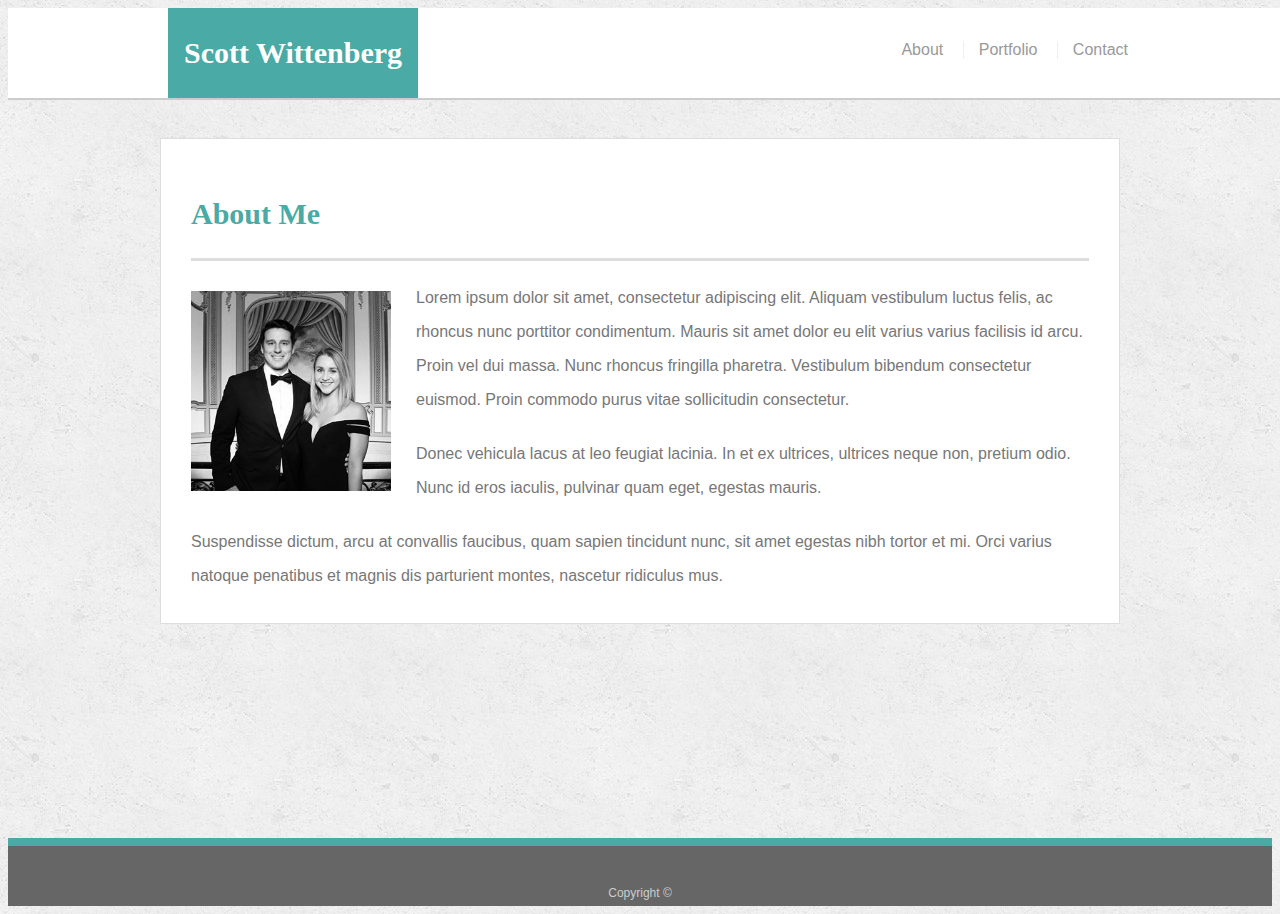
<file: index.html>
<!doctype html>
<html lang="en-us">

<head>
  <meta charset="UTF-8">
  <meta name="viewport" content="width=device-width, initial-scale=1.0">
  <title>About | Scott Wittenberg</title>
  <link rel="stylesheet" type="text/css" href="assets/css/style.css">
</head>

<body>

  <header id="masthead">
    <div class="container">
      <a href="index.html" id="logo">Scott Wittenberg</a>
      <nav>
        <a href="index.html">About</a>
        <a href="portfolio.html">Portfolio</a>
        <a href="contact.html">Contact</a>
      </nav>
    </div>
  </header>

  <div id="main-container" class="container">
    <section class="main-section">
      <h1>About Me</h1>

      <img src="picofMe.jpg" class="auth-image" alt="Your Name">

      <p>Lorem ipsum dolor sit amet, consectetur adipiscing elit. Aliquam vestibulum luctus felis, ac rhoncus nunc
        porttitor condimentum. Mauris sit amet dolor eu elit varius varius facilisis id arcu. Proin vel dui massa. Nunc
        rhoncus fringilla pharetra. Vestibulum bibendum consectetur euismod. Proin commodo purus vitae sollicitudin
        consectetur.</p>

      <p>Donec vehicula lacus at leo feugiat lacinia. In et ex ultrices, ultrices neque non, pretium odio. Nunc id eros
        iaculis, pulvinar quam eget, egestas mauris.</p>

      <p>Suspendisse dictum, arcu at convallis faucibus, quam sapien tincidunt nunc, sit amet egestas nibh tortor et mi.
        Orci varius natoque penatibus et magnis dis parturient montes, nascetur ridiculus mus.</p>

    </section>

  </div>

  <footer>
    <div class="container">
      Copyright &copy;
    </div>
  </footer>
</body>

</html>
</file>
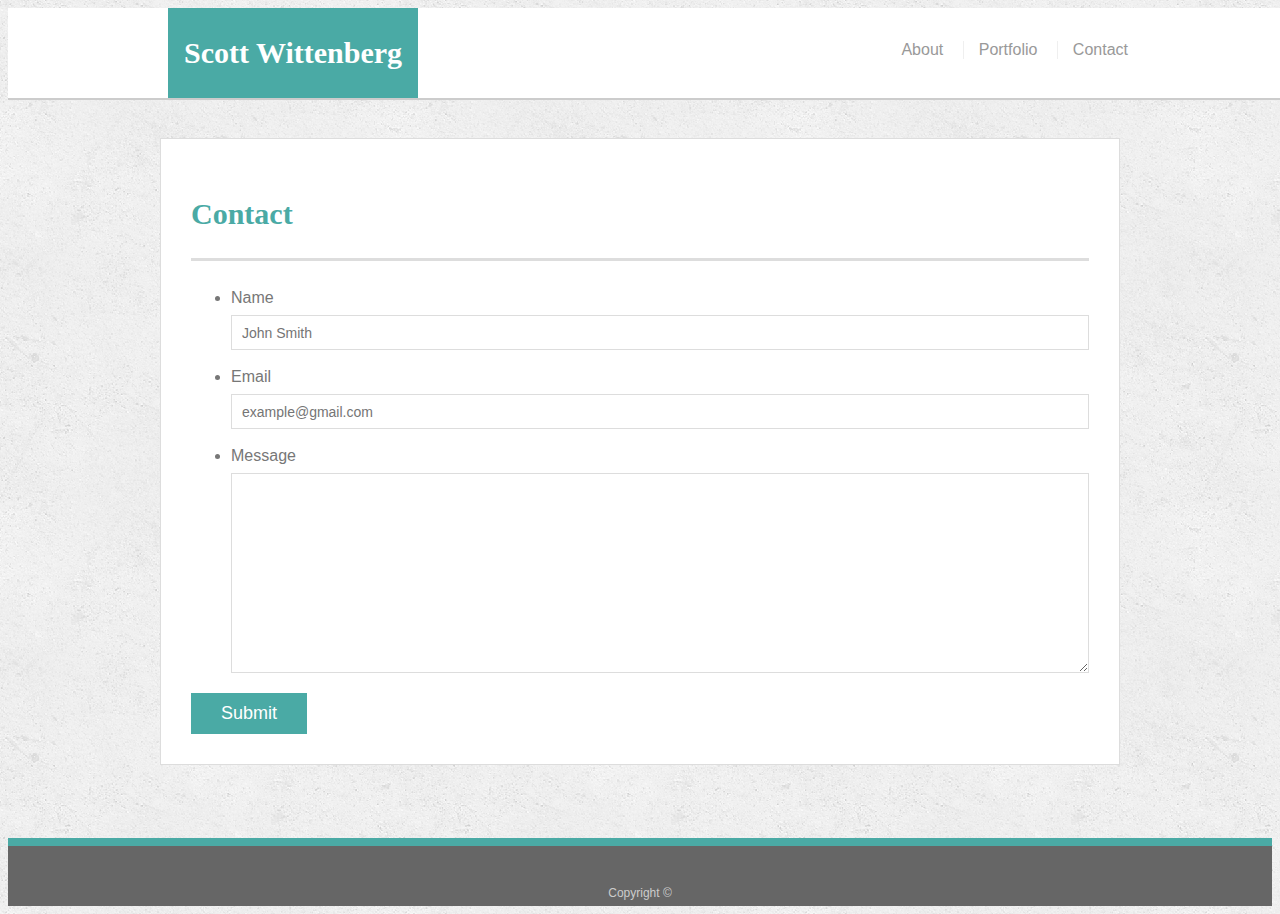
<file: contact.html>
<!doctype html>
<html lang="en-us">

<head>
  <meta charset="UTF-8">
  <meta name="viewport" content="width=device-width, initial-scale=1.0">
  <title>Contact | Your Name</title>
  <link rel="stylesheet" type="text/css" href="assets/css/style.css">
</head>

<body>

  <header id="masthead">
    <div class="container">
      <a href="index.html" id="logo">Scott Wittenberg</a>
      <nav>
        <a href="index.html">About</a>
        <a href="portfolio.html">Portfolio</a>
        <a href="contact.html">Contact</a>
      </nav>
    </div>
  </header>

  <div id="main-container" class="container">
    <section class="main-section">
      <h1>Contact</h1>

      <form id="contact-form">
        <ul>
          <li>
            <label for="name">Name</label>
            <input type="text" id="name" name="name" placeholder="John Smith" required="required">
          </li>
          <li>
            <label for="email">Email</label>
            <input type="email" id="email" name="email" placeholder="example@gmail.com" required="required">
          </li>
          <li>
            <label for="message">Message</label>
            <textarea id="message" name="message" required="required"></textarea>
          </li>
        </ul>
        <input type="submit">
      </form>

    </section>

  </div>

  <footer>
    <div class="container">
      Copyright &copy;
    </div>
  </footer>
</body>

</html>
</file>
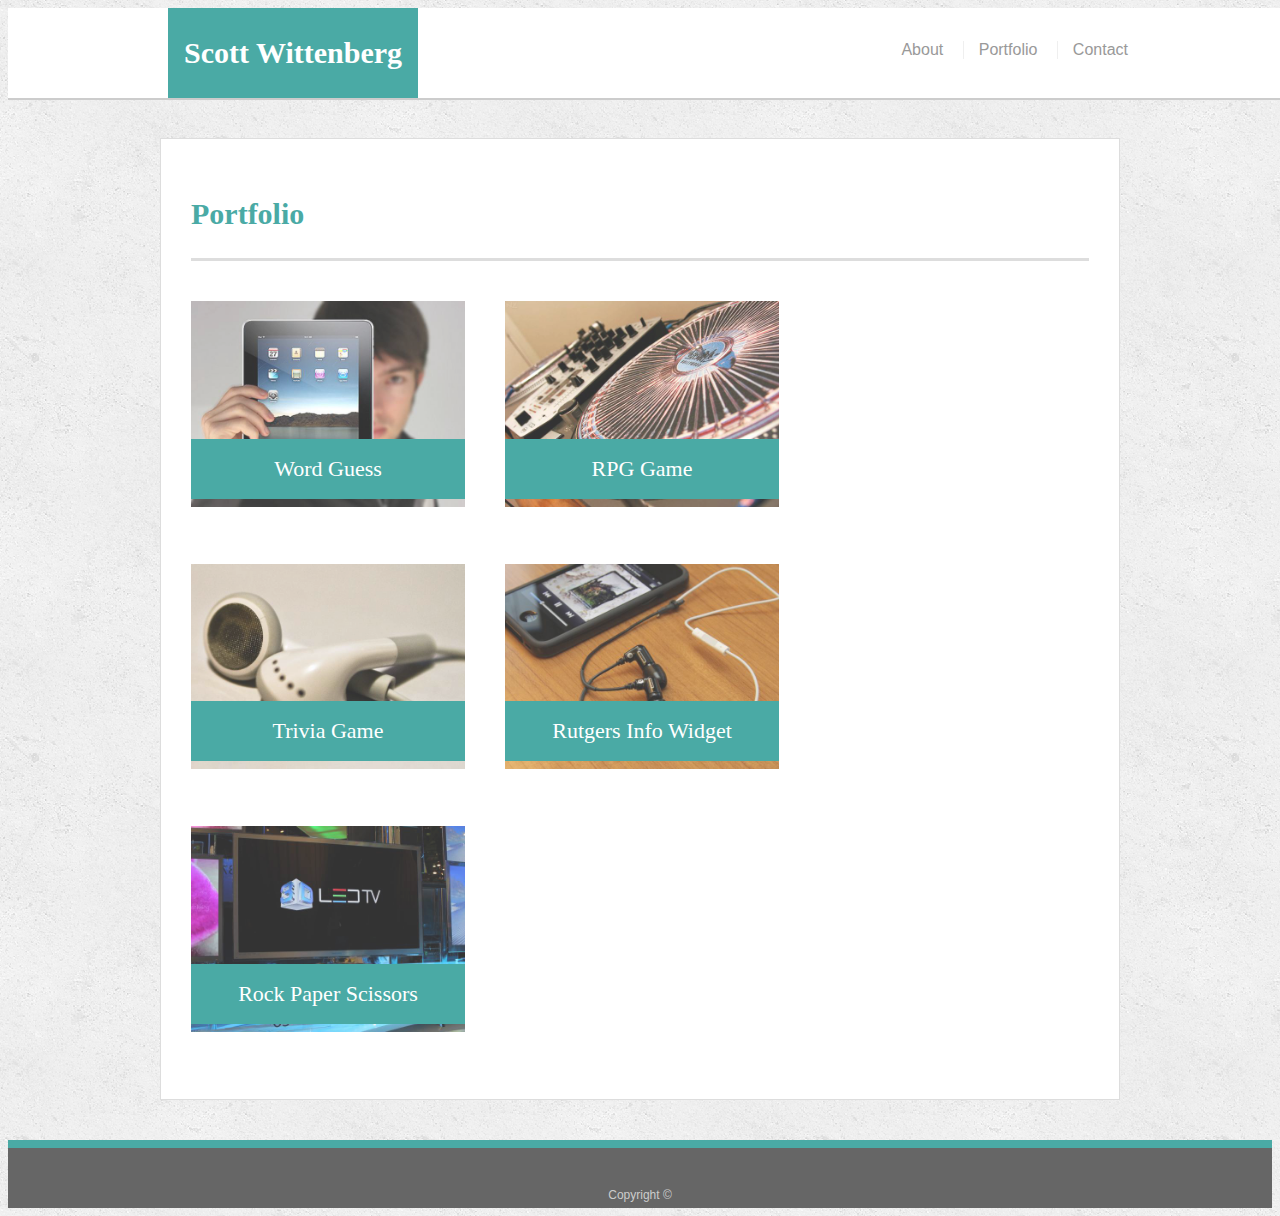
<file: portfolio.html>
<!doctype html>
<html lang="en-us">

<head>
  <meta charset="UTF-8">
  <meta name="viewport" content="width=device-width, initial-scale=1.0">
  <title>Portfolio | Scott Wittenberg</title>
  <link rel="stylesheet" type="text/css" href="assets/css/style.css">
</head>

<body>

  <header id="masthead">
    <div class="container">
      <a href="index.html" id="logo">Scott Wittenberg</a>
      <nav>
        <a href="index.html">About</a>
        <a href="portfolio.html">Portfolio</a>
        <a href="contact.html">Contact</a>
      </nav>
    </div>
  </header>

  <div id="main-container" class="container">
    <section class="main-section">
      <h1>Portfolio</h1>

      <div class="work">
        <img src="assets/images/technics-q-c-640-480-1.jpg" alt="Word Guess">

        <h3>Word Guess</h3>
      </div>
      <div class="work">
        <img src="assets/images/technics-q-c-640-480-2.jpg" alt="RPG Game">

        <h3>RPG Game</h3>
      </div>
      <div class="work">
        <img src="assets/images/technics-q-c-640-480-5.jpg" alt="Trivia Game">

        <h3>Trivia Game</h3>
      </div>
      <div class="work">
        <img src="assets/images/technics-q-c-640-480-7.jpg" alt="Rutgers Info Widget">

        <h3>Rutgers Info Widget</h3>
      </div>
      <div class="work">
        <img src="assets/images/technics-q-c-640-480-9.jpg" alt="Rock Paper Scissors">

        <h3>Rock Paper Scissors</h3>
      </div>

    </section>

  </div>

  <footer>
    <div class="container">
      Copyright &copy;
    </div>
  </footer>
</body>

</html>
</file>
<file: assets/css/style.css>
body {
  font-family: Arial, "Helvetica Neue", Helvetica, sans-serif;
  font-size: 18px;
  line-height: 34px;
  color: #777777;
  background: url("../images/concrete_seamless.png");
}

* {
  box-sizing: border-box;
}

/* general */

.container {
  width: 100%;
  max-width: 960px;
  margin: 0 auto;
  clear: both;
}

h1,
h2,
h3,
p {
  margin-bottom: 20px;
}

p:last-child {
  margin-bottom: 0;
}

h1,
h2,
h3 {
  font-family: Georgia, Times, "Times New Roman", serif;
  font-weight: 700;
  color: #4aaaa5;
}

h1 {
  padding-bottom: 20px;
  font-size: 30px;
  line-height: 49px;
  border-bottom: 3px solid #dddddd;
}

h2,
h3 {
  font-size: 22px;
}

/* header */

#masthead {
  position: fixed;
  z-index: 99;
  width: 100%;
  margin: 0 0 30px;
  overflow: auto;
  color: #ffffff;
  background: #ffffff;
  border-bottom: 2px solid #cccccc;
}

#logo {
  float: left;
  width: 250px;
  height: 90px;
  font-family: Georgia, Times, "Times New Roman", serif;
  font-size: 30px;
  font-weight: 700;
  line-height: 90px;
  color: #ffffff;
  text-align: center;
  text-decoration: none;
  background: #4aaaa5;
}

nav {
  float: right;
  margin-top: 25px;
}

nav a {
  display: inline-block;
  padding-left: 15px;
  margin-left: 15px;
  line-height: 18px;
  color: #999;
  text-decoration: none;
  border-left: 1px solid #efefef;
}

nav a:first-child {
  border-left: 0 none;
}

/* footer */

footer {
  padding: 30px 0;
  clear: both;
  font-size: 12px;
  color: #ffffff;
  color: #cccccc;
  text-align: center;
  background: #666666;
  border-top: 8px solid #4aaaa5;
  height: 50px;
}

h3, h2 {
  padding-bottom: 20px;
  margin-bottom: 15px;
  line-height: 22px;
  border-bottom: 2px solid #eeeeee;
}

/* main */

#main-container {
  padding-top: 130px;
  min-height: calc(100vh - 70px);
}

.main-section {
  float: left;
  width: 100%;
  max-width: 960px;
  padding: 30px;
  margin: 0 0 40px;
  background: #ffffff;
  border: 1px solid #dddddd;
}

/* portfolio page */

.work {
  position: relative;
  float: left;
  width: 274px;
  margin: 20px 0 25px;
  overflow: auto;
}

.work:nth-child(even) {
  margin-right: 40px;
}

.work img {
  width: 100%;
  border: 0 none;
  opacity: 0.8;
}

.work h3 {
  position: absolute;
  bottom: 20px;
  width: 100%;
  padding: 15px;
  margin-bottom: 0;
  font-weight: 300;
  line-height: 30px;
  color: #ffffff;
  text-align: center;
  background: #4aaaa5;
  border-bottom: 0;
}

.auth-image {
  float: left;
  width: 200px;
  height: auto;
  margin-top: 10px;
  margin-right: 25px;
}

/* contact page */

#contact-form ul {
  margin-bottom: 20px;
}

#contact-form li {
  margin-bottom: 10px;
}

label,
input[type=text],
input[type=email],
textarea {
  display: block;
  width: 100%;
}

input[type=text],
input[type=email],
textarea {
  height: 35px;
  padding: 0 10px;
  font-size: 14px;
  border: 1px solid #dddddd;
}

textarea {
  height: 200px;
}

input[type=submit] {
  padding: 10px 30px;
  font-size: 18px;
  color: #ffffff;
  cursor: pointer;
  background: #4aaaa5;
  border: 0 none;
}

@media screen and (max-width:980px){
  #main-container{
    position: static;
    margin-bottom: 0px;
    margin-right: 15%;
}
  .nav{
    margin-right: 5%;
    margin-left: 5%;

  }
  .main-section {
    float: left;
    width: 68%;
    /* max-width: 65%; */
    padding-left: 30px;
    /* padding-right: 30px; */
    padding-bottom: 30px;
    margin-left: 6%;
    background: #ffffff;
    border: 1px solid #dddddd;
  }
  #logo {
    float: left;
    width: 250px;
    height: 90px;
    font-family: Georgia, Times, "Times New Roman", serif;
    font-size: 30px;
    font-weight: 700;
    line-height: 90px;
    color: #ffffff;
    text-align: center;
    text-decoration: none;
    background: #4aaaa5;
    margin-left: 5%;
  }
  body{
    font-size: 16px;
  }

@media screen and (max-width:768px){
  #main-container{
    position: static;
    margin-bottom: 0px;
    /* margin-right: 1%; */
    /* margin-left: 1% */
}
  nav{
    margin-right: 5%;
    margin-left: 5%;

  }
  .main-section {
    float: left;
    width: 98%;
    /* max-width: 65%; */
    padding-left: 1%;
    padding-right: 1%;
    /* padding-bottom: 1%; */
    /* margin-left: 6%; */
    background: #ffffff;
    border: 1px solid #dddddd;
    margin: 10px;
    margin-bottom: 30%;
  }
  #logo {
    float: left;
    width: 250px;
    height: 90px;
    font-family: Georgia, Times, "Times New Roman", serif;
    font-size: 30px;
    font-weight: 700;
    line-height: 90px;
    color: #ffffff;
    text-align: center;
    text-decoration: none;
    background: #4aaaa5;
    margin-left: 10px;
  }
  .auth-image {
    float: left;
    width: 400px;
    height: auto;
    margin-top: 10px;
    margin-right: 10px;
  }
  }
  body{
    font-size: 16px;
  }
}


@media screen and (max-width:640px){
  #main-container{
    position: static;
    margin-bottom: 0px;
    /* margin-right: 1%; */
    /* margin-left: 1% */
}
  nav{
    margin-right: 33%;
    margin-left: 5%;

  }
  .main-section {
    float: center;
    width: 50%;
    position: relative;
    /* max-width: 65%; */
    padding-left: 1%;
    padding-right: 1%;
    padding-bottom: 5%;
    /* margin-left: 6%; */
    background: #ffffff;
    border: 1px solid #dddddd;
    margin-left: 28%;
  }
  #logo {
    float: left;
    position: relative;
    width: 100%;
    height: 90px;
    font-family: Georgia, Times, "Times New Roman", serif;
    font-size: 30px;
    font-weight: 700;
    line-height: 120px;
    color: #ffffff;
    text-align: center;
    text-decoration: none;
    background: #4aaaa5;
    margin-left: 10px;
  }
  .auth-image {
    float: left;
    width: 400px;
    height: auto;
    margin-top: 10px;
    margin-right: 10px;
  }
  }
  body{
    font-size: 16px;

}
</file>
